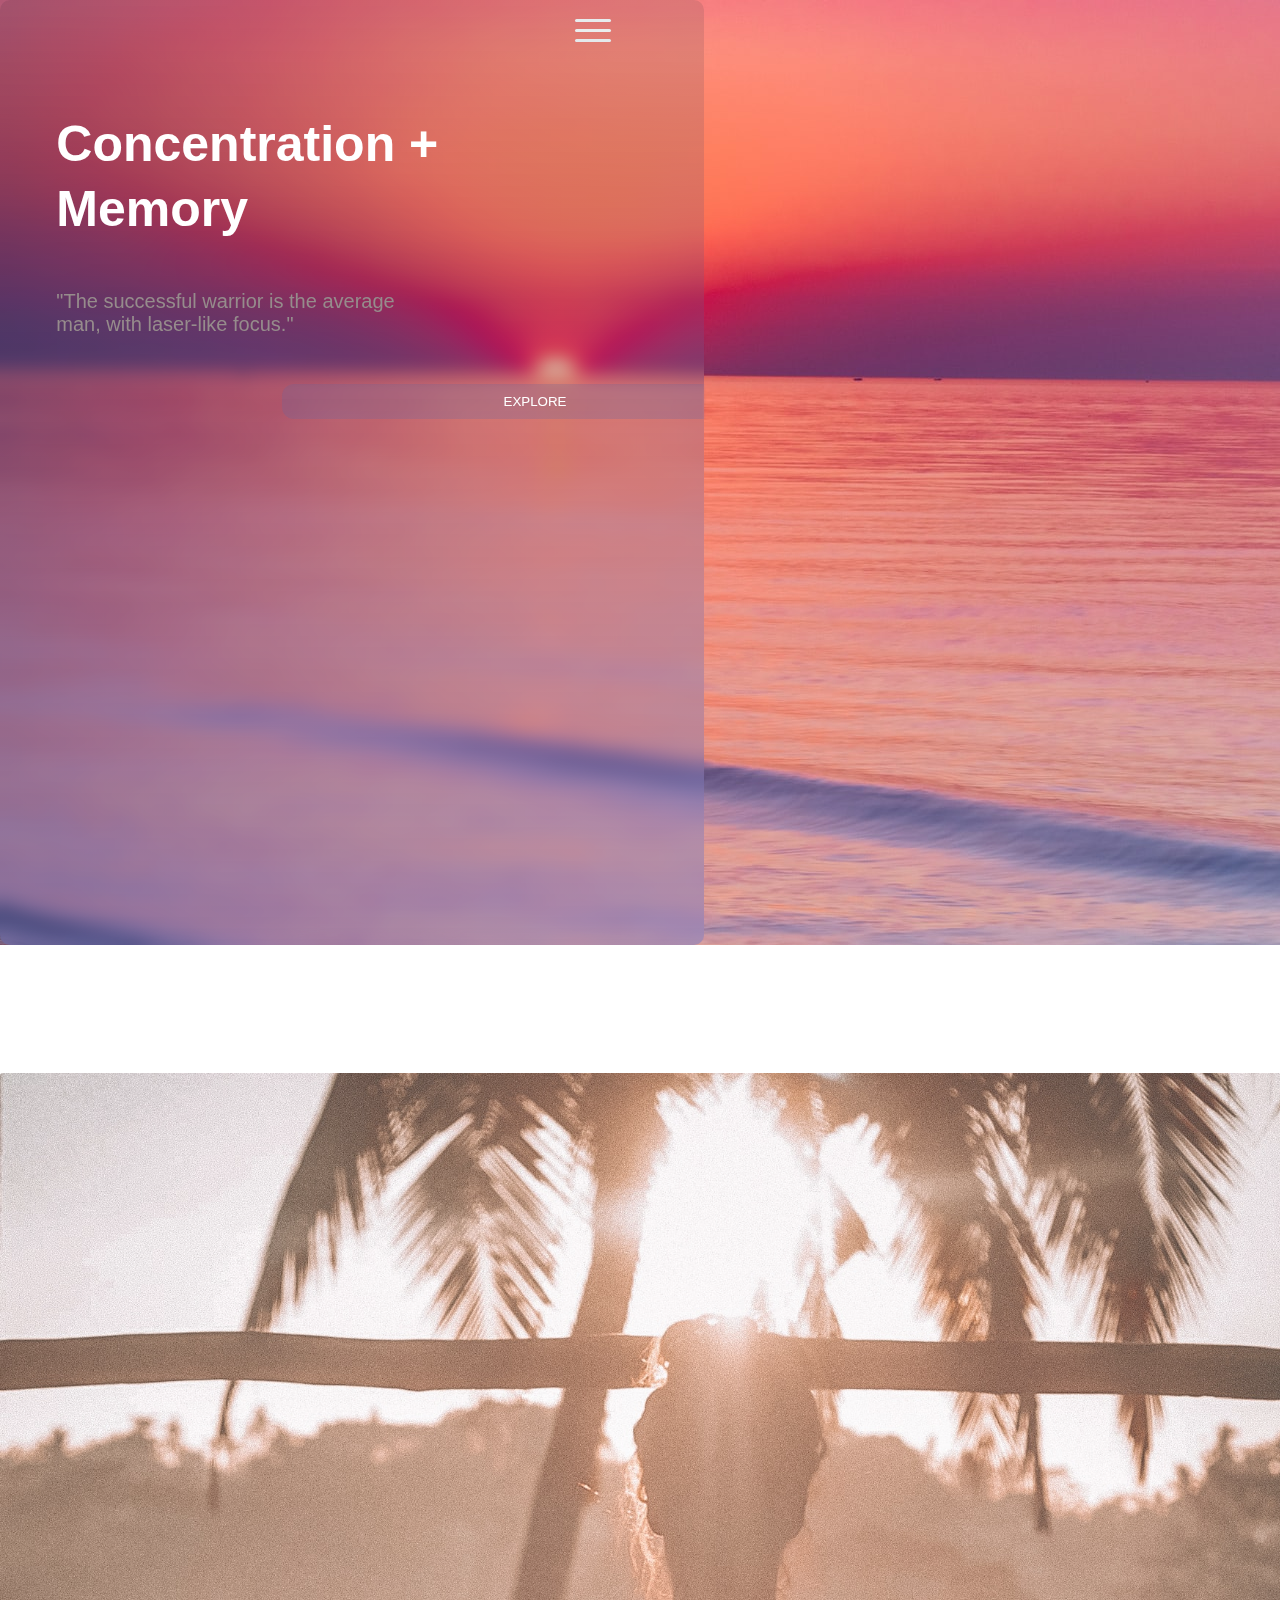
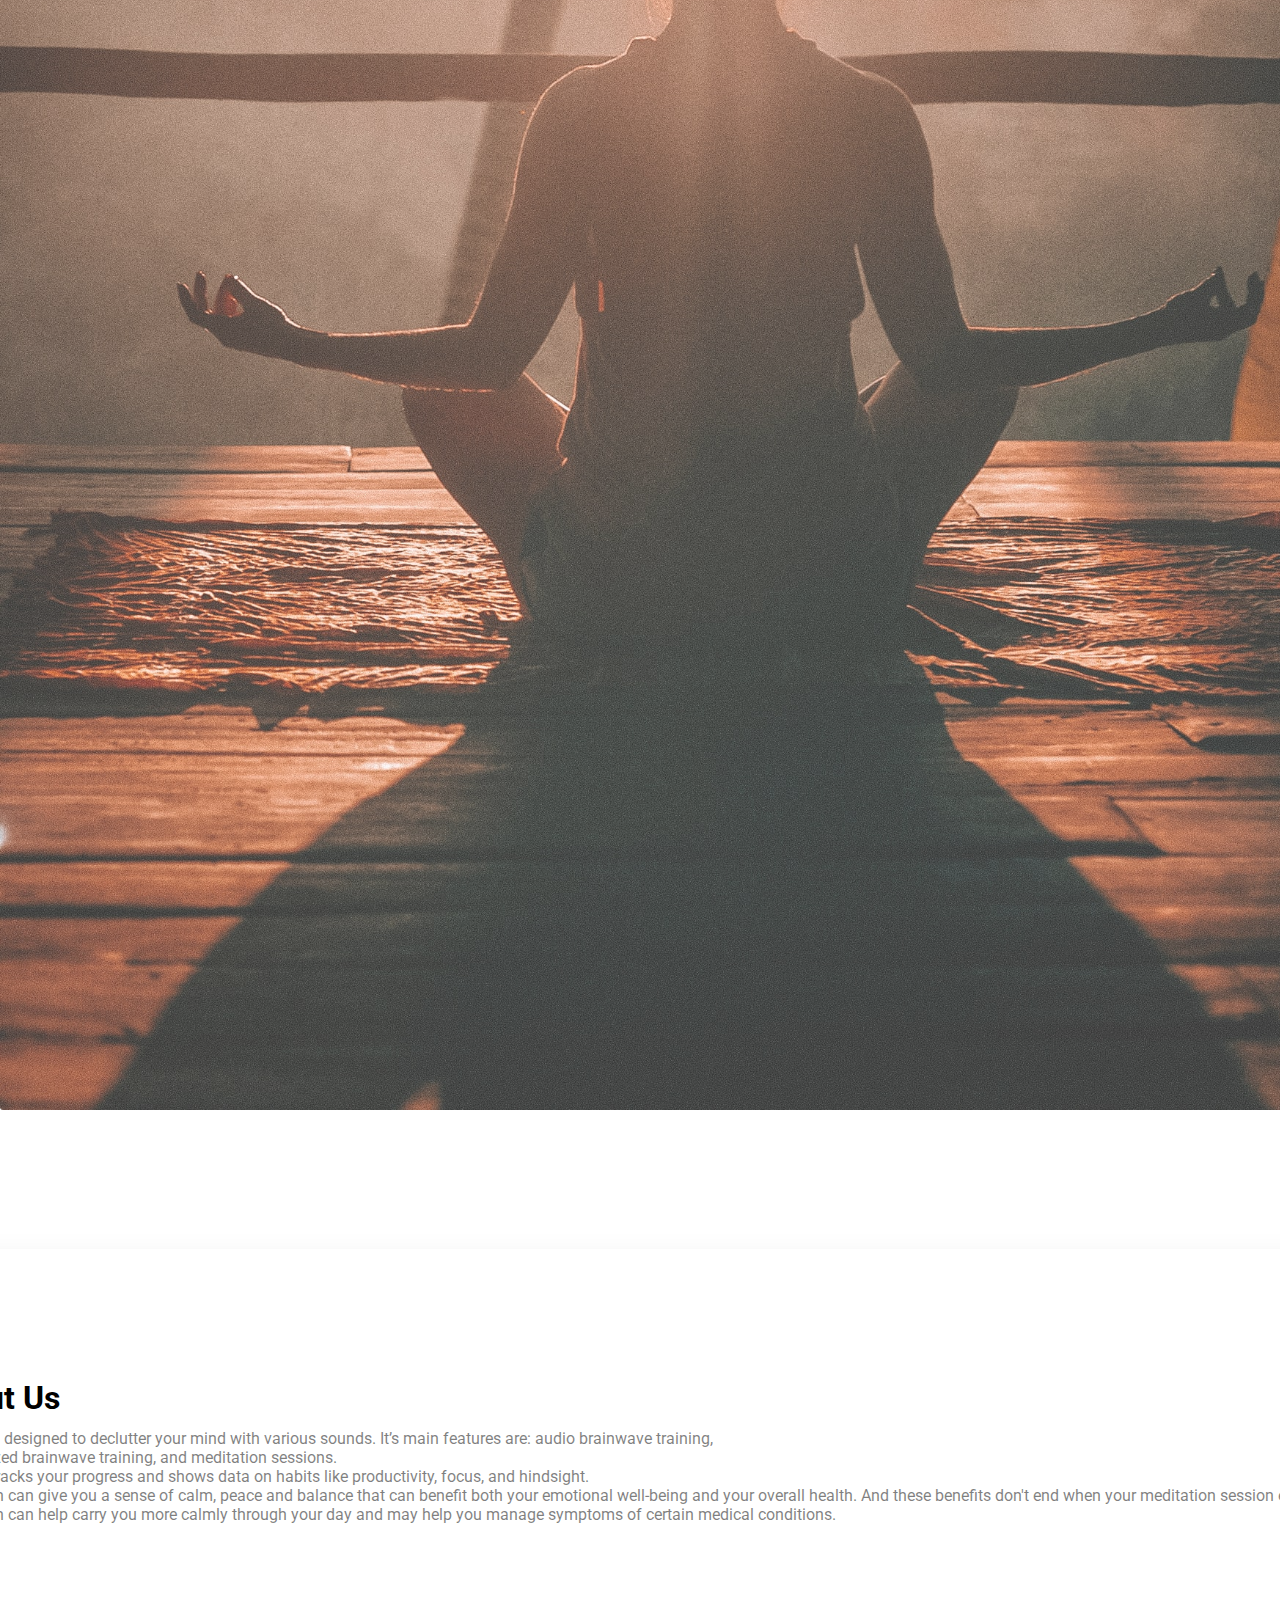
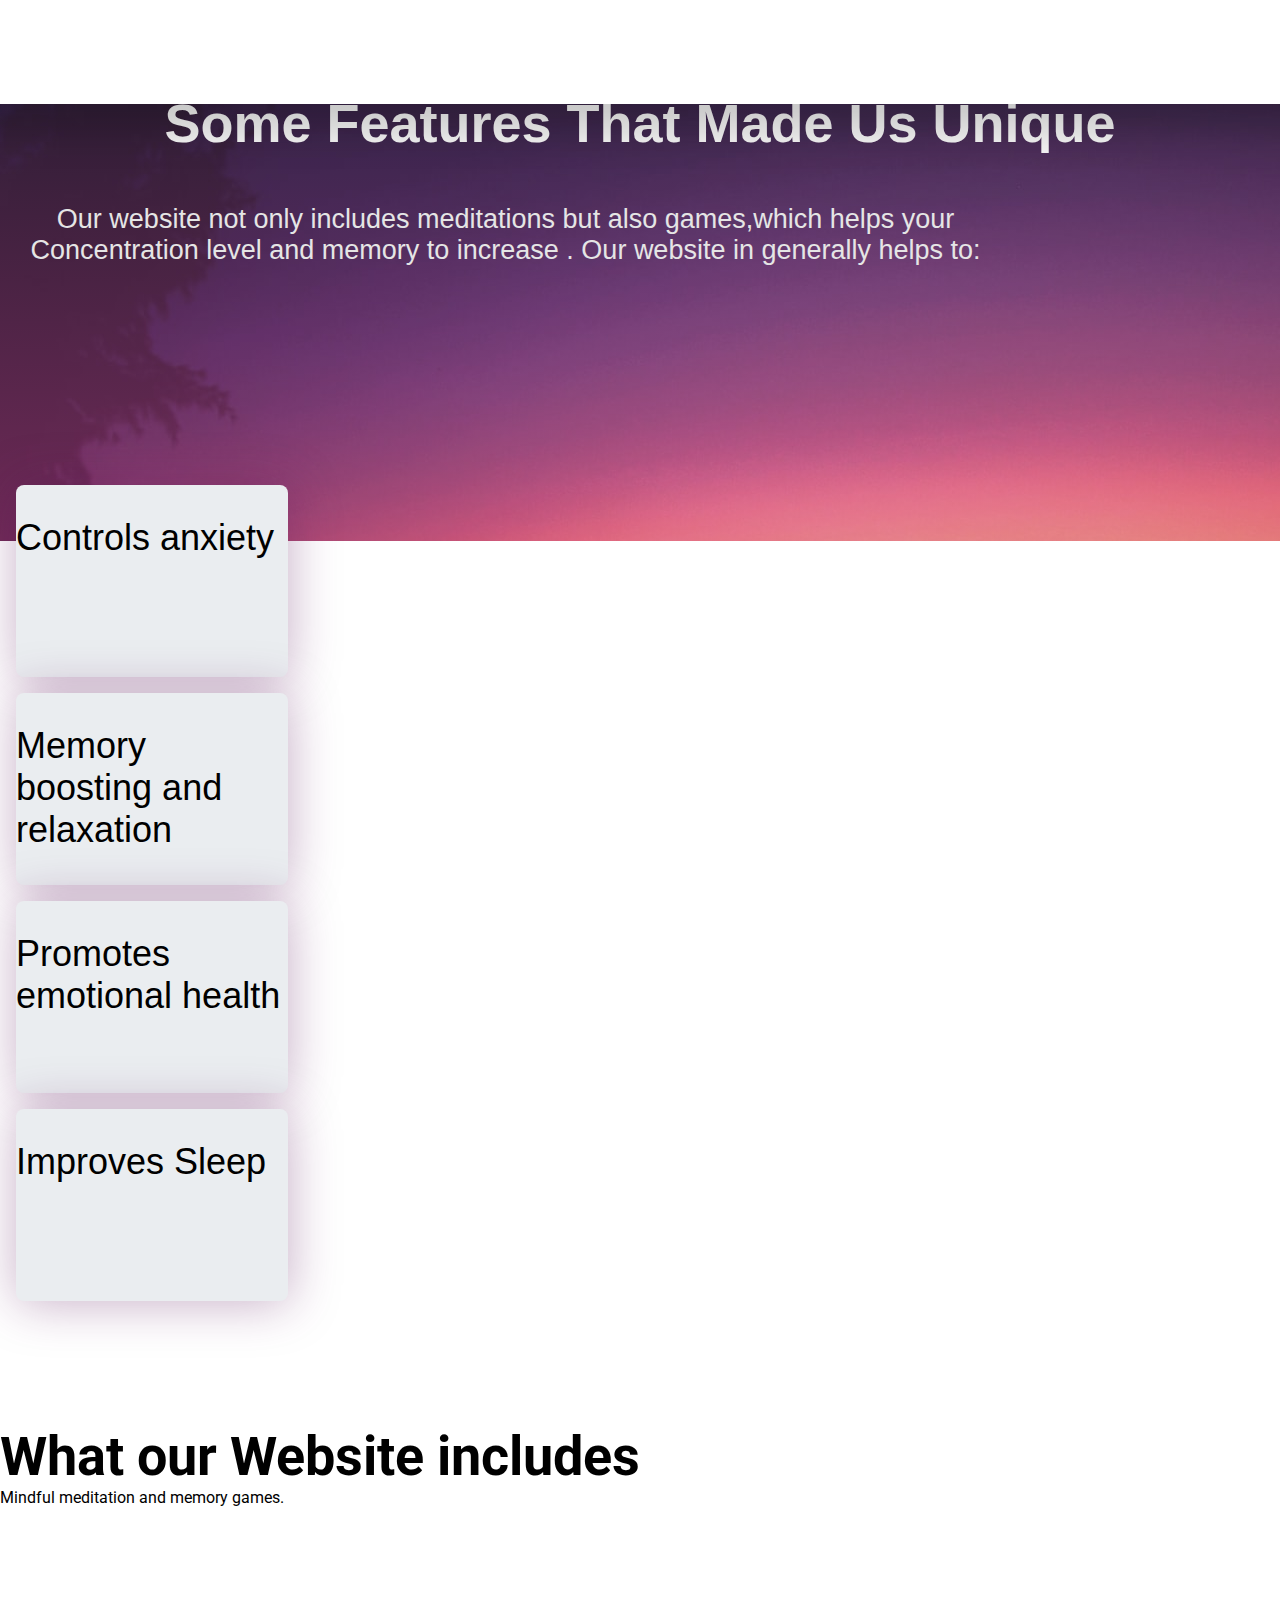
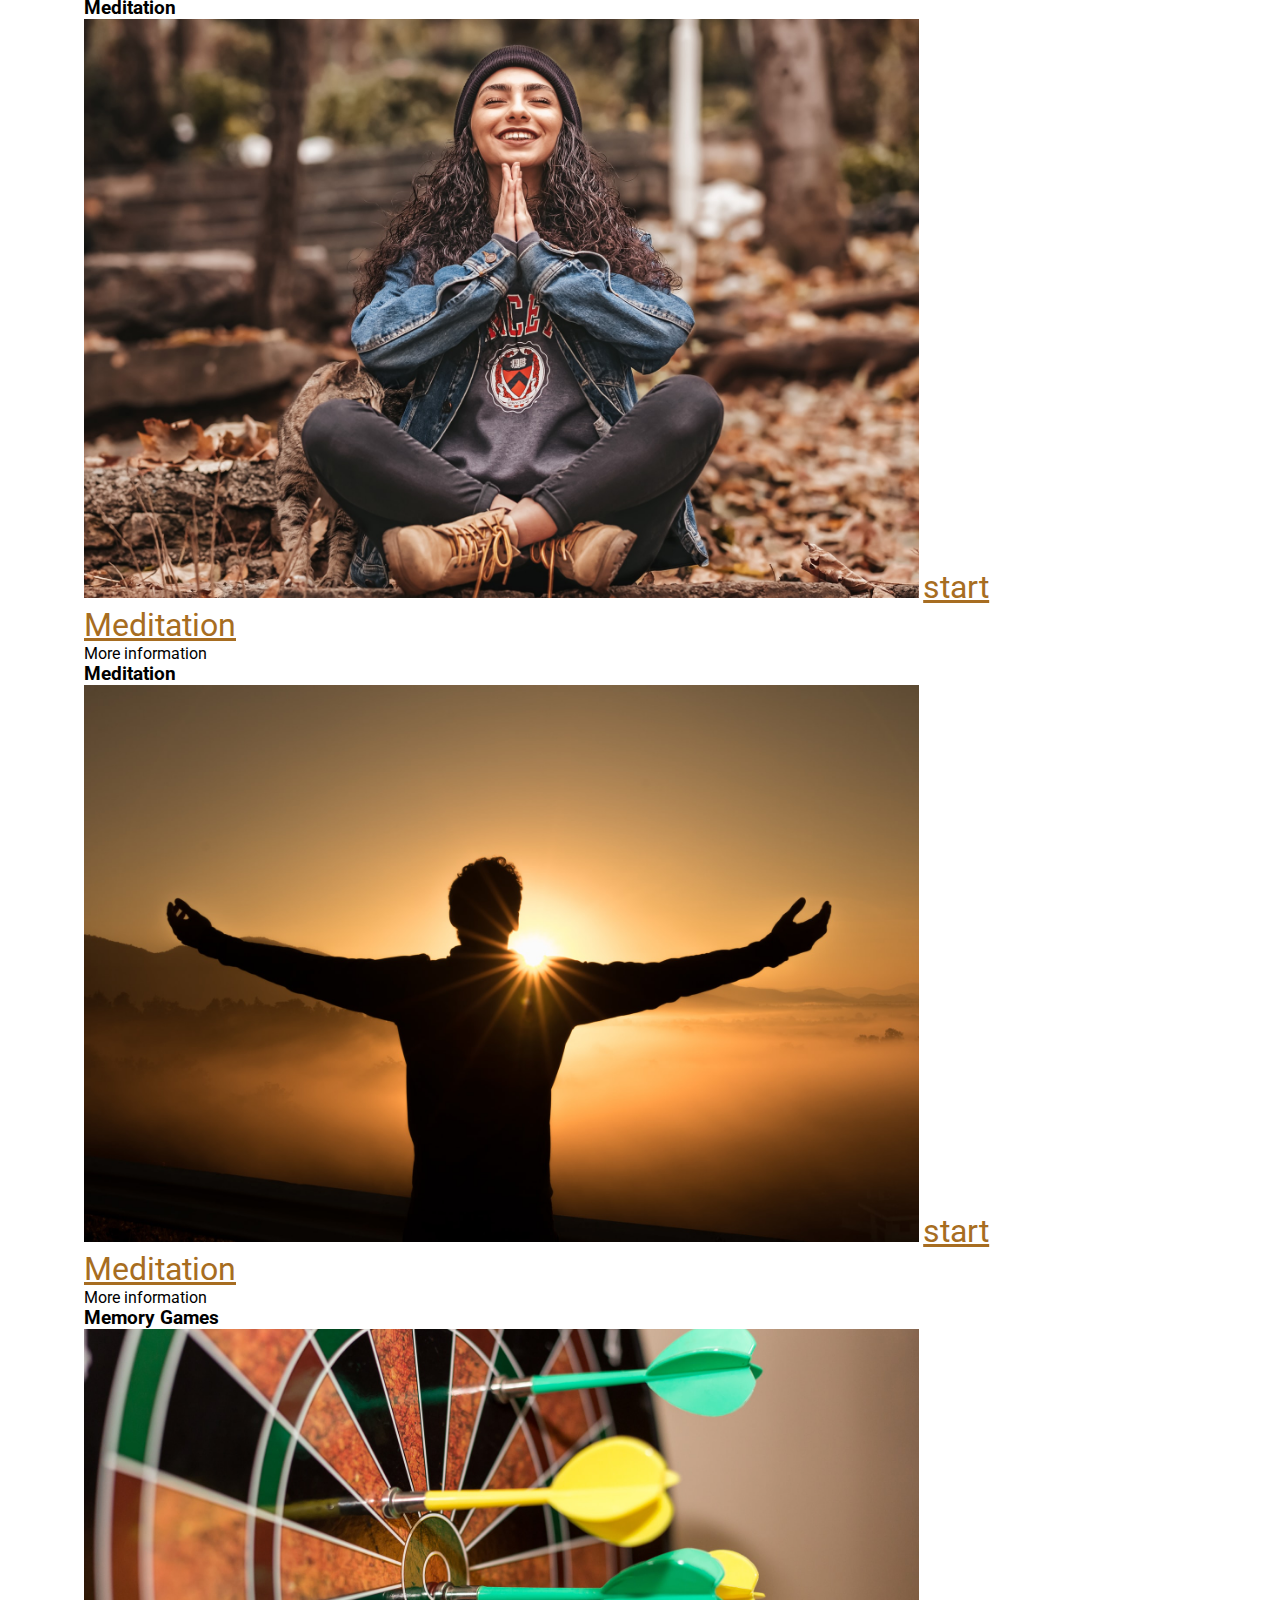
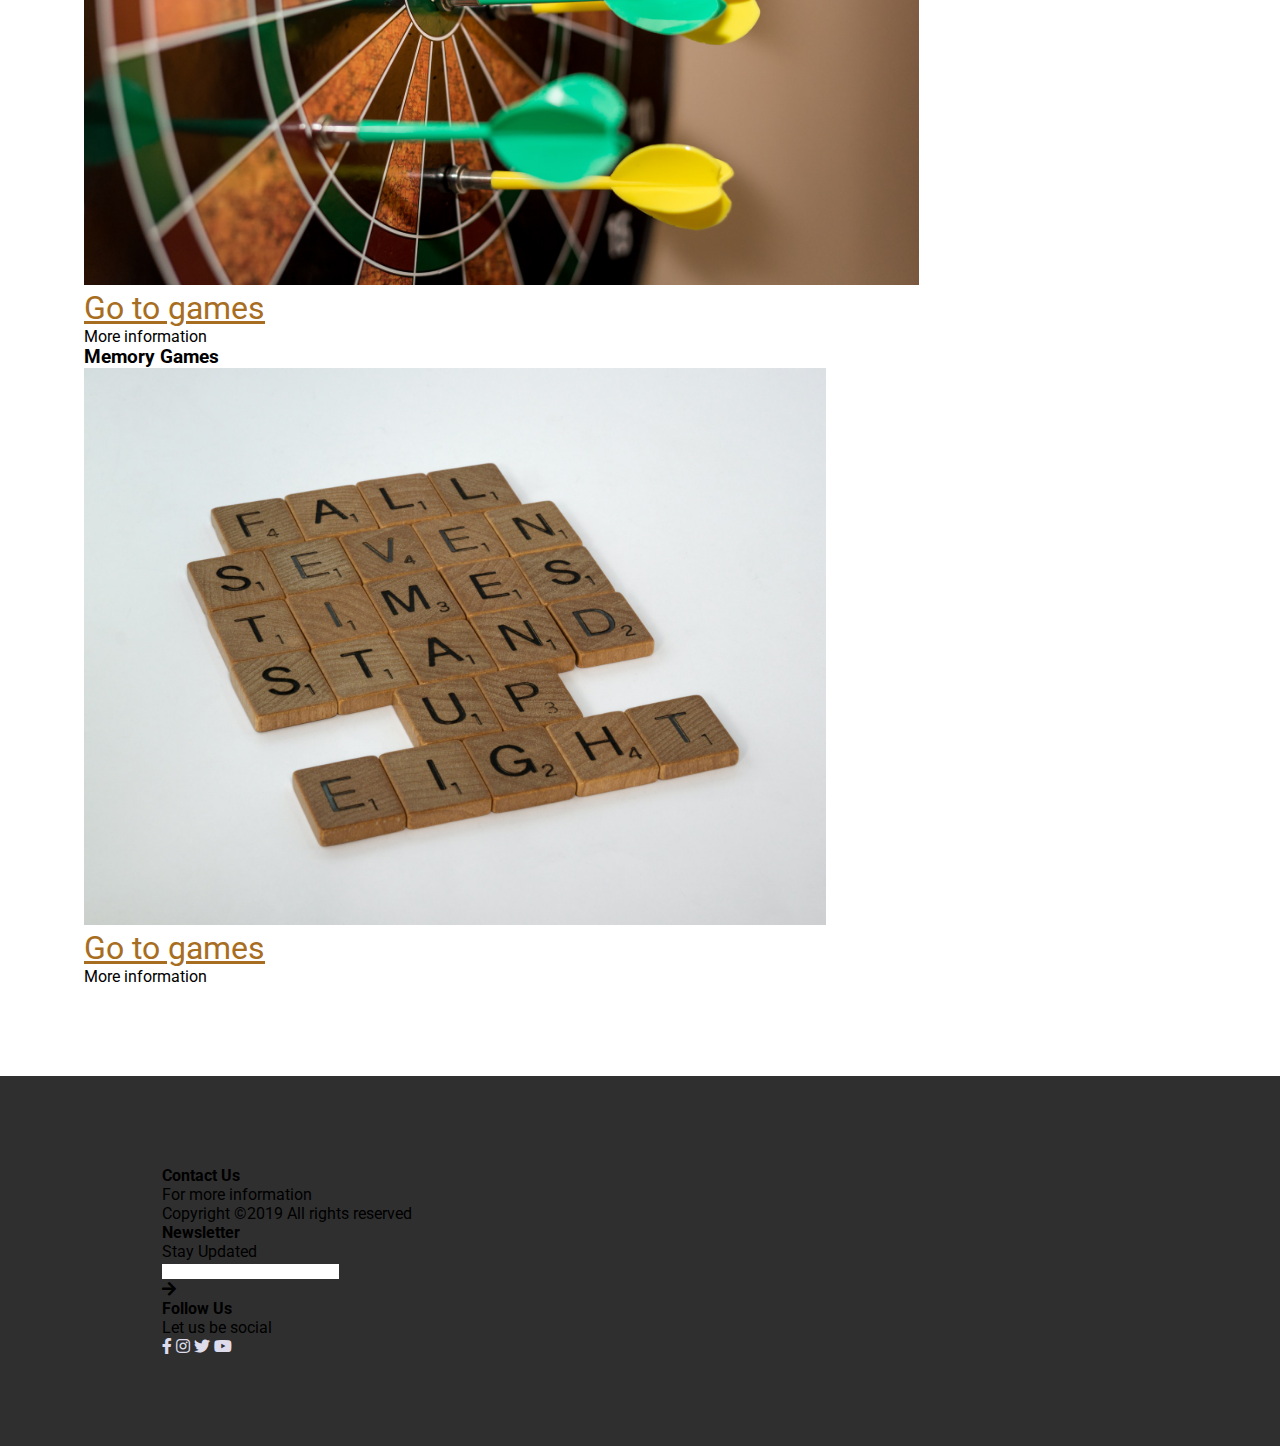
<file: index.html>
<!DOCTYPE html>
<html lang="en">
<head>
    <meta charset="UTF-8">
    <meta http-equiv="X-UA-Compatible" content="IE=edge">
    <meta name="viewport" content="width=device-width, initial-scale=1.0">
    <link rel="stylesheet" href="https://cdn.jsdelivr.net/npm/bootstrap@4.5.3/dist/css/bootstrap.min.css" integrity="sha384-TX8t27EcRE3e/ihU7zmQxVncDAy5uIKz4rEkgIXeMed4M0jlfIDPvg6uqKI2xXr2" crossorigin="anonymous">
    <link rel="stylesheet" type="text/css" href="https://cdnjs.cloudflare.com/ajax/libs/font-awesome/5.15.1/css/all.min.css">
    <link rel="stylesheet" href="assets/css/style.css">
    <title>Focus</title>
</head>
<body>
    <div class="head">
        <div class="glass ">
            <div class="content">
                <div class="textview">
                    <h1>Concentration + Memory</h1>
                    <p> "The successful warrior is the average man, with laser-like focus."</p>
                </div>
                <div class="btn">
                    <button>Explore</button>
                </div>
            </div> 
            <div class="menu-wrap">
                <input type="checkbox" class="toggler">
                <div class="hamburger"><div></div>
                </div>
                <div class="menu">
                    <div>
                        <div>
                            <ul>
                                <li><a href="index.html">Home</a></li>
                                <li><a href="login.html">Login</a></li>
                                <li><a href="#">About Us</a></li>
                                <li><a href="contact.html">Contact Us</a></li>
                            </ul>
                        </div>
                    </div>
                </div>
            </div>  
        </div>
    </div>
    <main>
        <section class="section-1">
          <div class="container text-center">
            <div class="row">
              <div class="col-md-6 col-12">
                <div class="pray">
                  <img src="assets/images/p1.jpg" alt="" />
                </div>
              </div>
              <div class="col-md-6 col-12">
                <div class="panel text-left">
                  <h1>About Us</h1>
                  <p class="pt-4">
                    Our app is designed to declutter your mind with various sounds. It’s main features are: audio brainwave training,<br>
                     personalized brainwave training, and meditation sessions.<br>
                     The app tracks your progress and shows data on habits like productivity, focus, and hindsight.
                  </p>
                  <p>
                    Meditation can give you a sense of calm, peace and balance that can benefit both your emotional well-being and your overall health.

                  And these benefits don't end when your meditation session ends.<br> Meditation can help carry you more calmly through your day and may help you manage symptoms of certain medical conditions.
                  </p>
                </div>
              </div>
            </div>
          </div>
        </section>
        <section class="section-2 container-fluid p-0">
          <div class="cover">
            <div class="content text-center">
              <h1>Some Features That Made Us Unique</h1>
              <p class="text-center mx-auto">
                Our website not only includes meditations but also games,which helps your Concentration level and memory to increase .
                Our website in generally helps to:
              </p>
            </div>
          </div>
          <div class="container-fluid text-center">
            <div class="numbers d-flex flex-md-row flex-wrap justify-content-center">
              <div class="rect">
                <p> Controls anxiety</p>
              </div>
              <div class="rect">
                <p>Memory boosting and relaxation</p>
              </div>
              <div class="rect">
                <p>Promotes emotional health</p>
              </div>
              <div class="rect">
                <p>Improves Sleep</p>
              </div>
            </div>
          </div>
        </section>
    
        <!-- Section 4 -->
        <section class="section-4">
          <div class="container text-center">
            <h1 class="text-dark">What our Website includes</h1>
            <p class="text-secondary">Mindful meditation and memory games.</p>
          </div>
          <div class="team row ">
            <div class="col-md-6 col-12">
                <div id="carouselExampleControls" class="carousel slide " data-ride="carousel">
                    <div class="carousel-inner text-center">
                      <div class="carousel-item active">
                        <div class="card mr-2 d-inline-block shadow">
                          <div class="card-body">
                            <h3 class="card-title">Meditation</h3>
                            <img src="assets/images/pho5.jpg" alt="" style="width: 90%; height: 45%;">
                            <a href="#" class="text">start Meditation</a>
                            <p class="text-black-50">More information</p>
                          </div>
                        </div>
                      </div>
                      <div class="carousel-item">
                        <div class="card  d-inline-block mr-2 shadow">
                          <div class="card-body">
                            <h3 class="card-title">Meditation</h3>
                            <img src="assets/images/pho6.jpg" alt="" style="width: 90%; height: 45%;">
                            <a href="#" class="text">start Meditation</a>
                            <p class="text-black-50">More information</p>
                          </div>
                        </div>
                      </div>
                  </div>
            </div>
        </div>
            <div class="col-md-6 col-12">
                <div id="carouselExampleControls" class="carousel slide " data-ride="carousel">
                    <div class="carousel-inner text-center">
                      <div class="carousel-item active">
                        <div class="card mr-2 d-inline-block shadow">
                          <div class="card-body">
                            <h3 class="card-title">Memory Games</h3>
                            <img src="assets/images/pho9.jpg" alt="" style="width: 90%; height:40%;"><br>
                            <a href="games.html" class="text">Go to games</a>
                            <p class="text-black-50">More information</p>
                          </div>
                        </div>
                      </div>
                      <div class="carousel-item">
                        <div class="card  d-inline-block mr-2 shadow">
                          <div class="card-body">
                            <h3 class="card-title">Memory Games </h3>
                            <img src="assets/images/pho8.jpg" alt="" style="width: 80%; height: 15%;"><br>
                            <a href="games.html" class="text">Go to games</a>
                            <p class="text-black-50">More information</p>
                          </div>
                        </div>
                      </div>
                  </div>
            </div>
        </section>
      </main>
      <footer>
        <div class="container-fluid p-0">
          <div class="row text-left">
            <div class="col-md-5 col-sm-5">
              <h4 class="text-light">Contact Us</h4>
              <p class="text-muted">For more information </p>
              <p class="pt-4 text-muted">Copyright ©2019 All rights reserved
              </p>
            </div>
            <div class="col-md-5 col-sm-12">
              <h4 class="text-light">Newsletter</h4>
              <p class="text-muted">Stay Updated</p>
              <form class="form-inline">
                <div class="col pl-0">
                  <div class="input-group pr-5">
                    <input type="text" class="form-control bg-dark text-white" id="inlineFormInputGroupUsername2" placeholder="Email">
                    <div class="input-group-prepend">
                      <div class="input-group-text">
                        <i class="fas fa-arrow-right"></i>
                      </div>
                    </div>
                  </div>
                </div>
              </form>
            </div>
            <div class="col-md-2 col-sm-12">
              <h4 class="text-light">Follow Us</h4>
              <p class="text-muted">Let us be social</p>
              <div class="column text-light">
                <i class="fab fa-facebook-f"></i>
                <i class="fab fa-instagram"></i>
                <i class="fab fa-twitter"></i>
                <i class="fab fa-youtube"></i>
              </div>
            </div>
          </div>
        </div>
      </footer>
    <script src="https://code.jquery.com/jquery-3.5.1.slim.min.js" integrity="sha384-DfXdz2htPH0lsSSs5nCTpuj/zy4C+OGpamoFVy38MVBnE+IbbVYUew+OrCXaRkfj" crossorigin="anonymous"></script>
    <script src="https://cdn.jsdelivr.net/npm/bootstrap@4.5.3/dist/js/bootstrap.bundle.min.js" integrity="sha384-ho+j7jyWK8fNQe+A12Hb8AhRq26LrZ/JpcUGGOn+Y7RsweNrtN/tE3MoK7ZeZDyx" crossorigin="anonymous"></script> 
</body>
</html>
</file>
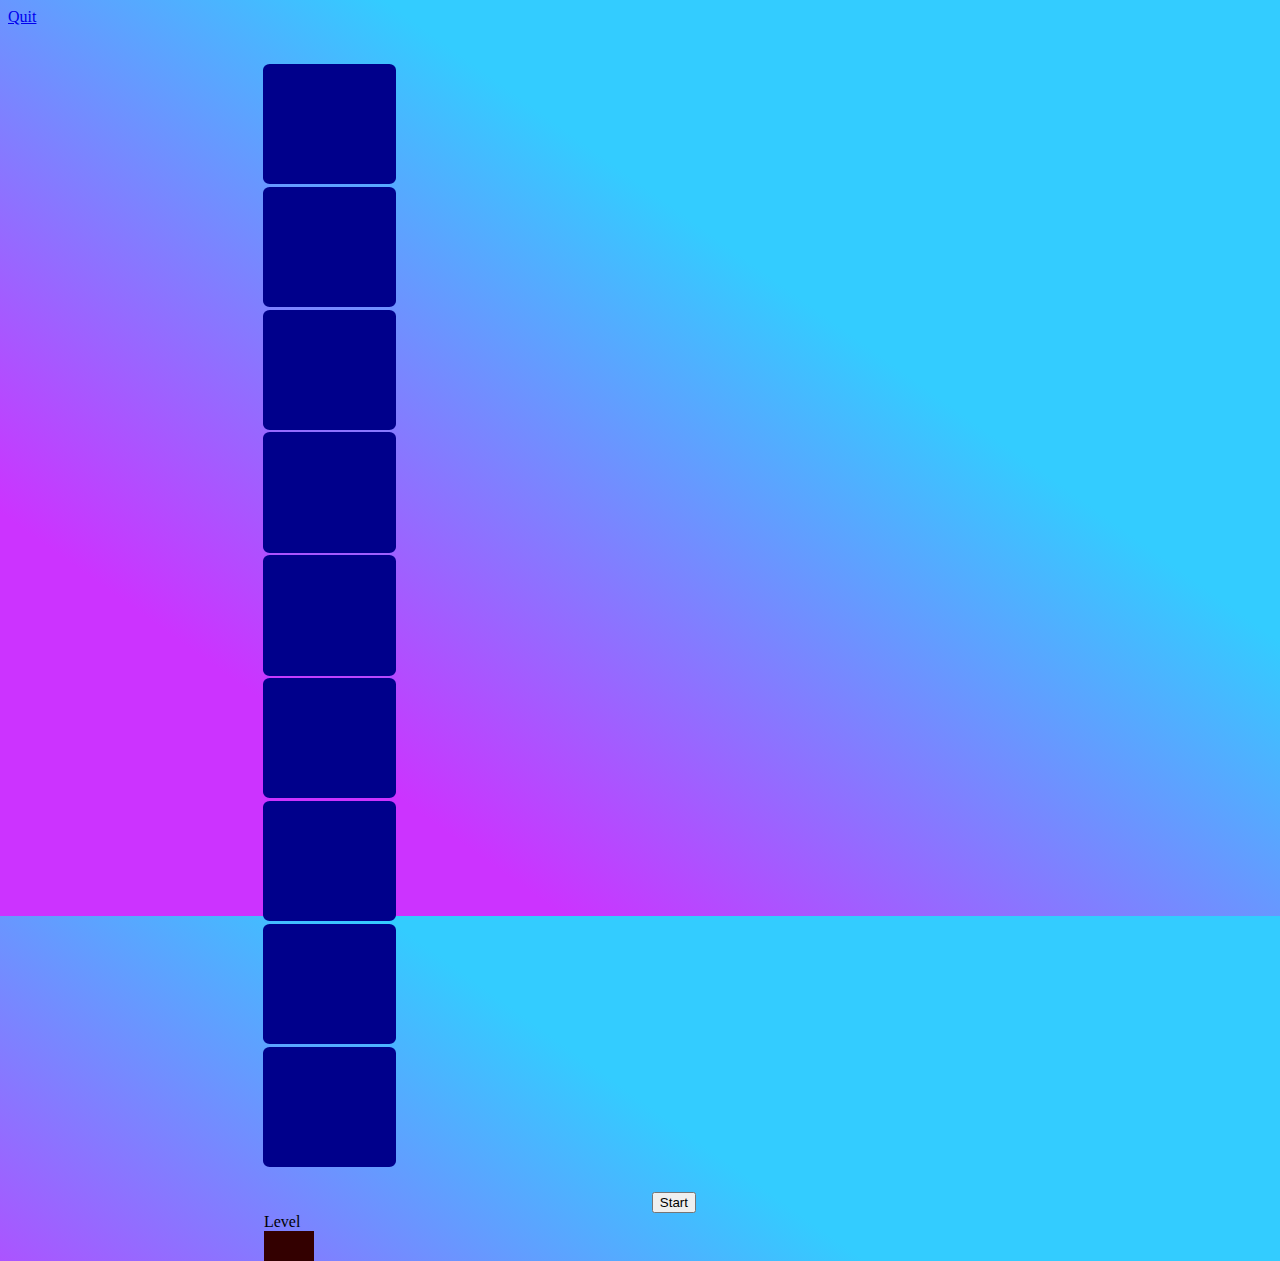
<file: colorSequence.html>
<!DOCTYPE html>
<html>

<head>
    <meta charset="UTF-8">
    <title>Sequence</title>
    <meta name="viewport" content="width=device-width, initial-scale=1">

    <link href='https://fonts.googleapis.com/css?family=Original+Surfer&effect=emboss' rel='stylesheet' type='text/css'>
    <link rel="stylesheet" href="https://cdn.jsdelivr.net/npm/bootstrap@4.5.3/dist/css/bootstrap.min.css" integrity="sha384-TX8t27EcRE3e/ihU7zmQxVncDAy5uIKz4rEkgIXeMed4M0jlfIDPvg6uqKI2xXr2" crossorigin="anonymous">
    <link rel="stylesheet" href="assets/css/colorSequence.css">


</head>

<body>


    <div class="">



        <!-- ============================================++ Color Boxes ++============================================== -->
        <div class=" ">
            <a href="./games.html" class="btn btn-danger ml-auto" id="all_games_btn">Quit</a>
            <div class="column boxes">


              
                <div class="row boxe border-dark">

                    <div id="top1" class="col- ">
                        <h1></h1>
                    </div>
                    <div id="top2" class="col-">
                        <h1></h1>
                    </div>
                    <div id="top3" class="col-">
                        <h1></h1>
                    </div>

                </div>

                <div class="row boxe">

                    <div id="bottom1" class="col-">
                        <h1></h1>
                    </div>
                    <div id="bottom2" class="col-">
                        <h1></h1>
                    </div>

                    <div id="bottom3" class="col-">
                        <h1></h1>
                    </div>

                </div>

                <div class="row boxe">

                    <div id="b-bottom1" class="col-">
                        <h1></h1>
                    </div>
                    <div id="b-bottom2" class="col-">
                        <h1></h1>
                    </div>

                    <div id="b-bottom3" class="col-">
                        <h1></h1>
                    </div>

                </div>


            </div>
        </div>

    </div>

    <!-- ============================================++ Control Center ++============================================  -->





    <div class="row controls">
        <div id="switches"><button class="btn btn-primary mr-5 start" id="start">Start</button></div>

        <div class="level" ">Level</div>
        <div id="turn"></div>

    </div>








    <script src="assets/js/colorSequence.js"></script>

</body>

</html>
</file>
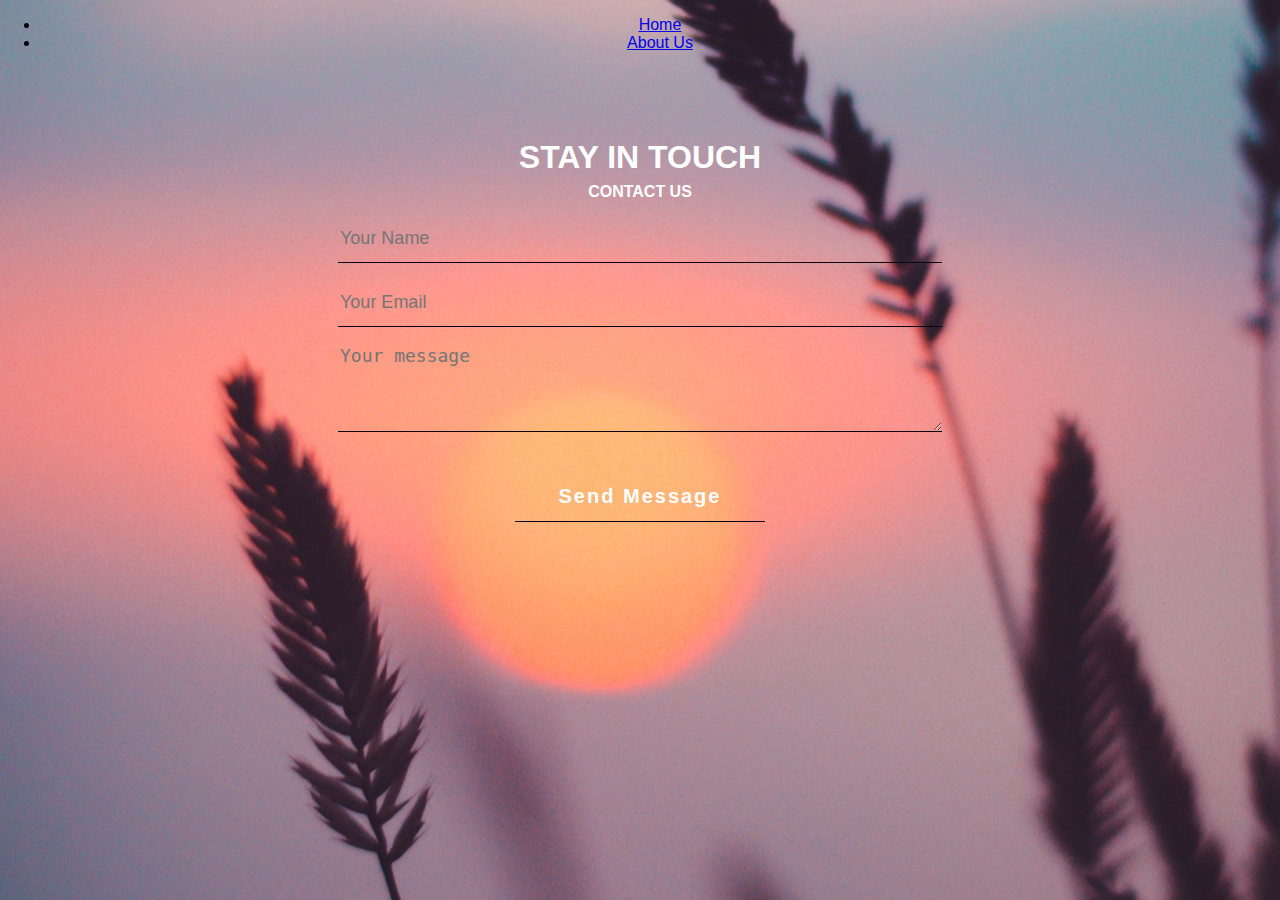
<file: contact.html>
<!DOCTYPE html>
<html lang="en">
<head>
    <meta charset="UTF-8">
    <meta http-equiv="X-UA-Compatible" content="IE=edge">
    <meta name="viewport" content="width=device-width, initial-scale=1.0">
    <link rel="stylesheet" type="text/css" href="https://cdnjs.cloudflare.com/ajax/libs/font-awesome/5.15.1/css/all.min.css">
    <link rel="stylesheet" href="assets/css/style1.css">
    <title>contact us </title>
</head>
<body>
    <div class="container">
        <div class="main">
            <ul>
                <li><a href="index.html">Home</a></li>
               <li><a href="aboutus.html">About Us</a></li>
           </ul>

       </div> 
    
    <div class="contact-title">
        <h1>STAY IN TOUCH</h1>
        <h2>Contact Us</h2>
    </div>
    
    <div class="contact-form" style="text-align: center;">
        <form id="contact-form" action="mailto:meronmesaye2@gmail.com">
            <input name="name" type="text" class="form-control" placeholder="Your Name"required><br>
            <input name="email" type="email" class="form-control" placeholder="Your Email"required><br>
            <textarea name="message" class="form-control" placeholder="Your message" rows="4" required></textarea><br>
            <input type="submit" class="form-control submit" value="Send Message" >
        </form>
    </div>
   </div>
</body>
</html>
</file>
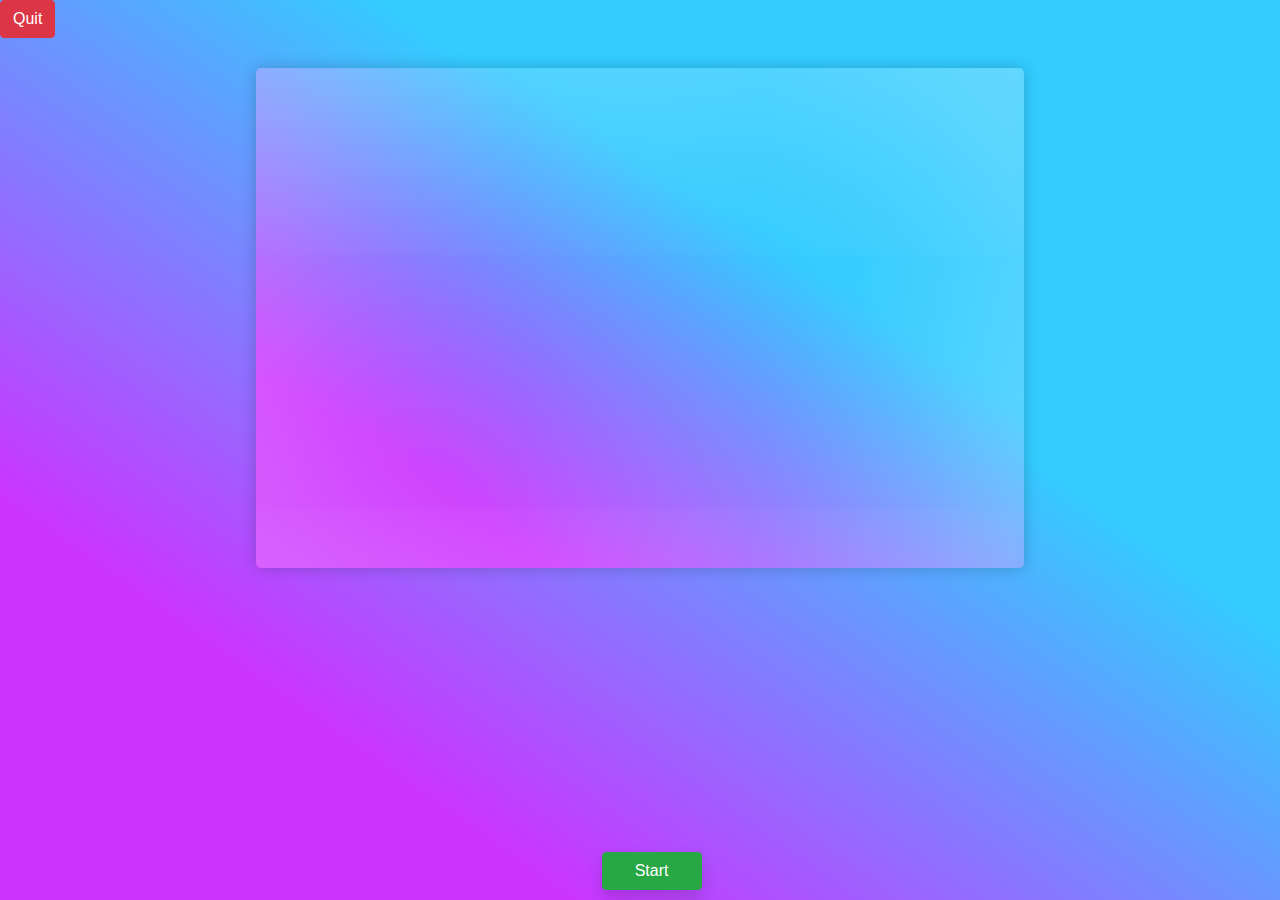
<file: game1.html>
<!DOCTYPE html>
<html lang="en">
<head>
    <meta charset="UTF-8">
    <meta http-equiv="X-UA-Compatible" content="IE=edge">
    <meta name="viewport" content="width=device-width, initial-scale=1.0">
     <!-- Latest compiled and minified CSS -->
     <link rel="stylesheet" href="https://maxcdn.bootstrapcdn.com/bootstrap/4.4.1/css/bootstrap.min.css">

     <!-- fontawsome link -->
     <link rel="stylesheet" href="https://stackpath.bootstrapcdn.com/font-awesome/4.7.0/css/font-awesome.min.css">

     <!-- jQuery library -->
     <script src="https://ajax.googleapis.com/ajax/libs/jquery/3.4.1/jquery.min.js"></script>

     <!-- Popper JS -->
     <script src="https://cdnjs.cloudflare.com/ajax/libs/popper.js/1.16.0/umd/popper.min.js"></script>

     <!-- Latest compiled JavaScript -->
     <script src="https://maxcdn.bootstrapcdn.com/bootstrap/4.4.1/js/bootstrap.min.js"></script>
    <title>Document</title>
</head>
<body>
    <a href="./games.html" class="btn btn-danger ml-auto" id="all_games_btn">Quit</a>
    <div id="game1">
        <div id="answer">

        </div>
        <div id="msg">
            <h2 id="correct">Correct</h2>
            <h2 id="wrong" >Wrong!</h2>
        </div>
        <div id="flash_display">

        </div>
     
        <div id="choices">

        </div>
      



      

  </div>
  <button class="btn btn-success shadow" id="play">Start</button>
  

  <script src="assets/js/game1.js"></script>
  <link rel="stylesheet" href="assets/css/game1.css">
</body>
</html>
</file>
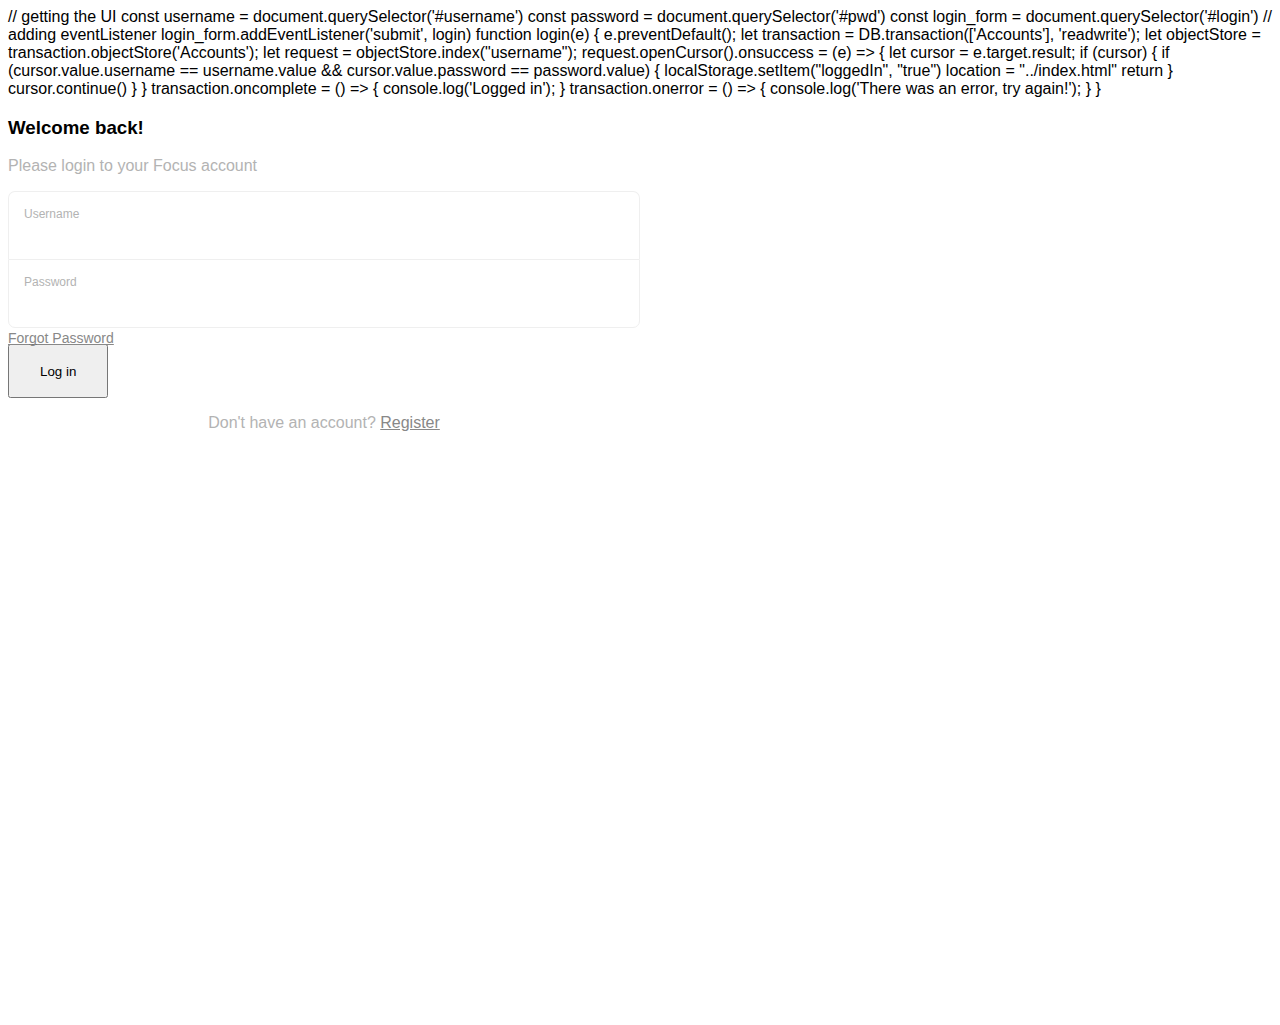
<file: login.html>
// getting the UI
const username = document.querySelector('#username')
const password = document.querySelector('#pwd')
const login_form = document.querySelector('#login')

// adding eventListener
login_form.addEventListener('submit', login)



function login(e) {
    e.preventDefault();
    let transaction = DB.transaction(['Accounts'], 'readwrite');
    let objectStore = transaction.objectStore('Accounts');

    let request = objectStore.index("username");

    request.openCursor().onsuccess = (e) => {
        let cursor = e.target.result;
        if (cursor) {
            if (cursor.value.username == username.value && cursor.value.password == password.value) {
                localStorage.setItem("loggedIn", "true")
                location = "../index.html"
                return
            }
            cursor.continue()
        }

    }
    transaction.oncomplete = () => {
        console.log('Logged in');
    }
    transaction.onerror = () => {
        console.log('There was an error, try again!');
    }
}




<!DOCTYPE html>
<html lang="en">

<head>
    <meta charset="UTF-8">
    <meta http-equiv="X-UA-Compatible" content="IE=edge">
    <meta name="viewport" content="width=device-width, initial-scale=1.0">
    <title>Login</title>

    <meta charset="utf-8">
    <meta name="viewport" content="width=device-width, initial-scale=1, shrink-to-fit=no">

    <!-- Bootstrap CSS -->
    <link rel="stylesheet" href="https://cdn.jsdelivr.net/npm/bootstrap@4.5.3/dist/css/bootstrap.min.css" integrity="sha384-TX8t27EcRE3e/ihU7zmQxVncDAy5uIKz4rEkgIXeMed4M0jlfIDPvg6uqKI2xXr2" crossorigin="anonymous">

    <!-- Style -->
    <link rel="stylesheet" href="assets/css/logup.css">


</head>

<body>


    <div class="d-lg-flex half ">
        <div class="bg order-2 order-md-1 " style="background-image: url( './assets/images/rockbalance.jfif'); "></div>
        <div class="contents order-1 order-md-2 ">

            <div class="container ">
                <div class="row align-items-center justify-content-center ">
                    <div class="col-md-7 ">

                        <h3>Welcome back!</h3>

                        <p class="mb-4 ">Please login to your Focus account </p>

                        <form method="post" id="login">

                            <div class="form-group first ">
                                <label for="username ">Username </label>
                                <input type="text " class="form-control " placeholder=" " id="username">
                            </div>

                            <div>

                            </div>

                            <div class="form-group last mb-3 ">
                                <label for="pwd">Password</label>
                                <input type="password" id="pwd" name="pwd" class="form-control " placeholder=" ">
                            </div>






                            <div class="d-flex mb-5 align-items-center ">

                                <span class="ml-auto "><a href="# " class="forgot-pass ">Forgot Password</a></span>
                            </div>

                            <button type="submit " class="btn btn-block btn-primary ">Log in</button>
                            <div class="mt-5" style="text-align:center;">
                                <p>Don't have an account? <a href="./signup.html">Register</a></p>
                            </div>

                        </form>
                    </div>
                </div>
            </div>
        </div>


    </div>




<script src="./assets/js/database.js"></script>
<script src="./assets/js/login.js"></script>
</body>

</html>
</file>
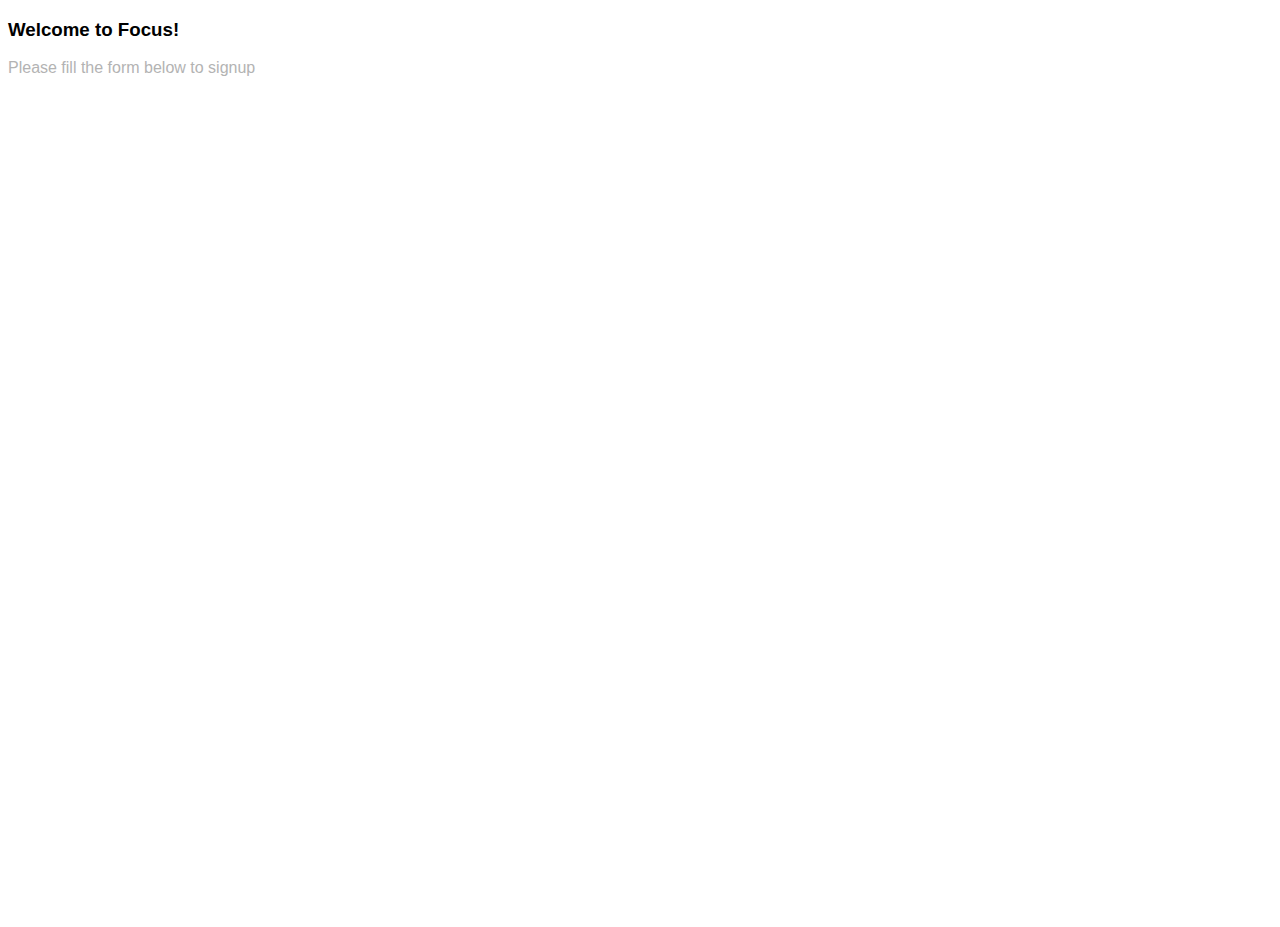
<file: signup.html>
<!DOCTYPE html>
<html lang="en">

<head>
    <meta charset="UTF-8">
    <meta http-equiv="X-UA-Compatible" content="IE=edge">
    <meta name="viewport" content="width=device-width, initial-scale=1.0">
    <title>Sign Up</title>

    <meta charset="utf-8">
    <meta name="viewport" content="width=device-width, initial-scale=1, shrink-to-fit=no">

    <!-- Bootstrap CSS -->
    <link rel="stylesheet" href="https://cdn.jsdelivr.net/npm/bootstrap@4.5.3/dist/css/bootstrap.min.css" integrity="sha384-TX8t27EcRE3e/ihU7zmQxVncDAy5uIKz4rEkgIXeMed4M0jlfIDPvg6uqKI2xXr2" crossorigin="anonymous">

    <!-- Style -->
    <link rel="stylesheet" href="assets/css/logup.css">


</head>

<body>


    <div class="d-lg-flex half ">

        <!-- =============================================Picture Section==================================================== -->

        <div class="bg order-2 order-md-1 " style="background-image: url( './assets/images/stackism.jpg'); "></div>


        <!-- ===================================================Form Section================================================= -->

        <div class="contents order-1 order-md-2 ">

            <div class="container mt-3">
                <div class="row align-items-center justify-content-center ">
                    <div class="col-md-7 ">

                        <h3>Welcome to Focus!</h3>

                        <p class="mb-4 font-italic">Please fill the form below to signup</p>


                    </div>
                </div>
            </div>
        </div>


    </div>





</body>

</html>
</file>
<file: assets/css/style.css>
@import url('https://fonts.googleapis.com/css2?family=Roboto:wght@300;400&display=swap');
@import url("https://fonts.googleapis.com/css?family=Acme|Lobster|Patua+One|Rubik|Sniglet");
* {
    margin: 0;
    padding: 0;
    box-sizing: border-box;
}
html {
    font-family: 'Roboto', sans-serif;
}
 .head {
    justify-content: center;
    align-items: center;
    min-height: 100vh;
    background-image:url("../images/wall1.jpg");
 }
 @media only screen and (max-width: 600px) {
  .glass {
    width: 100% !important;
  }
}
 .glass {
     display: flex;
     margin-right:45%;
     width: 55%;
     height: 105vh;
     backdrop-filter: blur(9px);    
     border-radius: 10px;
     border: 1p solid rgba(255,255,255,0.15);
     background:linear-gradient(rgba(37, 37, 54, 0.12),rgba(125, 126, 199, 0.45));
 }
 div.content {
     margin: screm auto 0 auto;
     width: 80%;
 }
 div.textview {
    margin: 7rem auto 0 auto;
    width: 80%;
    color: white;
 }
 div.content h1 {
     font-size: 50px;
     line-height: 65px;
     font-family: "segoe UI",sans-serif;
 }
 div.content p {
    color:rgb(150, 140, 140) ;
    margin: 3rem 0;
    font-size: 20px;
    width: 79%;
    font-family: "segoe UI",sans-serif ;
 }
 div.btn button{
     align-items: center;
     padding: 10px 60px;
     margin-left:50% ;
     background: transparent;
     text-transform: uppercase;
     color:white;
     border: 0px solid white;
     border-radius: 12px;
     width: 90%;
     cursor: pointer;
     backdrop-filter: blur(1px);
     
}
.menu-wrap{
	position: relative;
	top: 0;
	left: 20;
	z-index: 2;
}

.toggler{
	position: absolute;
	top: 0.5rem;
	left: 0.5rem;
	width: 60px;
	height: 60px;
	z-index: 3;
	opacity: 0;
	cursor: pointer;
}

.hamburger{
	top: 0.5rem;
	left: 0.5rem;
	width: 60px;
	height: 60px;
	z-index: 2;
	display: flex;
	align-items: center;
	justify-content: center;
	border-radius: 50%;
	background: transparent;
}

.hamburger>div{
	position: absolute;
	width: 60%;
	height: 3px;
	border-radius: 1.5px;
	background-color: #eaedee;
	transition: .4s;
}

.hamburger>div:before{
	content: '';
	position: absolute;
	width: 100%;
	height: 3px;
	border-radius: 1.5px;
	background-color: #e7ecee;
	top: -10px;
	left: 0;
	transition: .4s;
}

.hamburger>div:after{
	content: '';
	position: absolute;
	width: 100%;
	height: 3px;
	border-radius: 1.5px;
	background-color: #e4e9eb;
	top: 10px;
	left: 0;
	transition: .4s;
}
.toggler:checked + .hamburger>div{
	transform: rotate(135deg);
}

.toggler:checked:hover + .hamburger>div{
	transform: rotate(225deg);
}

.toggler:checked + .hamburger>div:before, .toggler:checked + .hamburger>div:after{
	top: 0;
	transform: rotate(90deg);
}
.menu{
	position: fixed;
	top: 0;
	left: 0;
	width: 100%;
	height: 100%;
	visibility: hidden;
	transition: .6s;
}

.menu > div{
    position: absolute;
    top: 50%;
    right: 1%;
    width: 200px;
    height: 500px;
    border-radius: 50%;
    background-color: transparent;
    display: flex;
    justify-content: center;
    align-items: left;
    text-align: center;
    transition: .6s;
}

.menu > div > div{
	max-width: 90vw;
	max-height: 100vh;
	opacity: 0;
	transition: .6s;
}

.menu > div > div > ul > li{
	list-style: none;
}

.menu > div > div > ul > li > a{
	text-decoration: none;
	color:rgb(12, 21, 29);
	font-weight: 550;
	text-transform: uppercase;
	margin: .5rem;
	transition: .3s;
	font-size: 1.2rem;
	display: inline-block;
}

.menu > div > div > ul > li > a:hover{
	color: rgb(27, 25, 25);
}

.toggler:checked ~ .menu{
	visibility: visible;
}

.toggler:checked ~ .menu > div{
	transform: translateX(30%) translateY(-60%);
}

.toggler:checked ~ .menu > div > div{
	opacity: 2;
}
  .section-1 .row .col-md-6 .pray img {
    opacity: 0.8;
    width: 110%;
    margin-top: 10%;
    border-radius: 0.2em;
  }
  
  .section-1 .row .col-md-6 .panel {
    position: relative;
    top: 15vmin;
    left: -18vmin;
    background: white;
    border-radius: 3px;
    text-align: left;
    padding: 13vmin 5vmin 20vmin 10vmin;
    width: 120%;
    box-shadow: 0px 25px 42px rgba(0, 0, 0, 0.2);
    font-family: var(--Rubik);
    z-index: 1;
  }
  
  .section-1 .row .col-md-6 .panel h1 {
    font-weight: bold;
    padding: 0.4em 0;
    font-size: 2em;
  }
  
  .section-1 .row .col-md-6 .panel p {
    font-size: 1em;
    color: rgba(0, 0, 0, 0.5);
  }
  
  /*  Section 2  */
  
  .cover {
    width: 100%;
    height: 55vmin;
    margin-top:6%;
    background: url("../images/wall.jpg");
    background-size: 150%;
  }
  .cover .content {
    width: 100%;
    height: 100%;
    background:linear-gradient(rgba(240, 117, 234, 0.12),rgba(231, 74, 163, 0.45));
    padding-top: 5vmin;
    text-align: center;
  }
  
  .cover .content > h1 {
    font-size: 6vmin;
    color: whitesmoke;
  }
  
  .cover .content > p {
    font-size: 3vmin;
    color: #e5e5e5;
  }
  
.rect {
    z-index: 1;
    background: rgb(234, 237, 240);
    width: 17rem;
    height: 12rem;
    padding-top: 3.5vmin;
    margin: 1rem;
    border-radius: 0.5em;
    box-shadow: 1px 2px 50px 0px rgba(92, 24, 92, 0.349);
  }
  
.numbers {
    margin-top: -8vmin;
  }
.numbers .rect > p {
    font-family: 'Segoe UI', Tahoma, Geneva, Verdana, sans-serif;
    font-size: 4vmin;
}
    
  /* Section Team */
  .section-4 .container h1 {
    font-size: 6vmin;
    padding-top: 12vmin;
    margin-top: 1%;
  }
  
  .section-4 .team {
    padding: 10vmin 4vmin;
    margin-top: 0%;

  }
  .section-4 .card {
    width: 80%;
  }
  
  .section-4 .card .card-text {
    padding: 0.5em;
  }
  
  .section-4 .card-body > a {
    font-size: 2em;
  }
  .section-4 .carousel-item {
    padding-left: 3rem;
  }
  .text {
    color: rgb(167, 109, 33);
    
  }
   /* footer */
   footer {
    background: rgba(0, 0, 0, 0.815);
    overflow-x: hidden;
    padding: 10vmin 18vmin;
  }
  
  footer p > span {
    color: #ff512f;
  }
  
  footer input {
    border: none !important;
  }
  
  footer input::placeholder {
    color: white !important;
  }
  
  footer .input-group .input-group-text {
    background: var(--bggradient);
    border: none;
  }
  
  footer .column i {
    color: #dedceb;
  }
  .sticky {
    position: fixed;
    top: 0;
    width: 100%;
    background: rgba(0, 0, 0, 0.815);
    z-index: 9999;
    transition: all 1.5s ease;
  }
</file>
<file: assets/css/colorSequence.css>
body{
    background: linear-gradient(to bottom left, #33ccff 35%, #cc33ff 78%);
    height: 100vh;
}

.button {
    font-size: 1.5em;
}

#title {
    font-family: 'Calibri', cursive;
    font-size: 40px;
    margin-left: 35px;
    margin-top: 40px;
}

#turn {
    background: #330000;
    color: red;
    height: 30px;
    width: 50px;
    margin-left: 2vw;
}

.start {
    margin-left: 40%;
}

.level {
    margin-left: 2vw;
}

.controls {
    margin-top: 2vw;
    margin-left: 18vw;
}

.boxes {
    margin-top: 3%;
    margin-left: 20%;
    border: black;
}

.boxe div {
    padding: 0.2vw;
    margin: 0.2vw;
    border-radius: 5%;
}


#top1 {
    height: 9vw;
    width: 10vw;
    background: darkblue;
}

#top2 {
    height: 9vw;
    width: 10vw;
    background: darkblue;
}

#top3 {
    height: 9vw;
    width: 10vw;
    background: darkblue;
}

#bottom1 {
    height: 9vw;
    width: 10vw;
    background: darkblue;
}

#bottom2 {
    height: 9vw;
    width: 10vw;
    background: darkblue;
}

#bottom3 {
    height: 9vw;
    width: 10vw;
    background: darkblue;
}

#b-bottom1 {
    height: 9vw;
    width: 10vw;
    background: darkblue;
}

#b-bottom2 {
    height: 9vw;
    width: 10vw;
    background: darkblue;
}

#b-bottom3 {
    height: 9vw;
    width: 10vw;
    background: darkblue;
}

#control-center {
    align-items: end;
    background: lightblue;
    height: 250px;
    width: 100%;
    border-style: dashed;
    border-width: 2px;
    box-sizing: border-box;
    -moz-box-sizing: border-box;
    -webkit-box-sizing: border-box;
}
</file>
<file: assets/css/style1.css>
body {
    margin: 0;
    padding: 0;
    text-align: center;
    background: url(../images/p6.jpg);
    background-position: center;
    font-family:sans-serif;

}
.contact-title {
    margin-top: 100px;
    color: white;
    text-transform: uppercase;
    transition: all 2s ease-in-out;
}
.contact-title h1 {
    font-size: 32px;
    line-height: 10px;
    font-family:sans-serif;
    text-align: center;
}
.contact-title h2 {
    font-size: 16px;
    font-family:sans-serif;

}
@media only screen and (max-width: 600px) {
    .form-control{
      margin-left: 2% !important;
      
      
    }
  }
.form-control{
    width: 600px;
    background: transparent;
    border: none;
    outline: none;
    border-bottom: 1px solid rgb(11, 2, 20);
    color: white;
    font-size: 18px;
    margin-bottom: 16px;
}
input {
    height: 45px;
    
}
form .submit {
    background:transparent;
    border-color: rgb(10, 4, 29);
    font-size: 20px;
    font-weight: bold;
    letter-spacing: 2px;
    height: 50px;
    width: 250px ;
    margin-top: 20px;
}
form.submit:hover{
    background-color: #110e0e;
    cursor: pointer;
    
}
</file>
<file: assets/css/game1.css>
body{
    background: linear-gradient(to bottom left, #33ccff 35%, #cc33ff 78%);
    height: 100vh;
}
#game1 {
    width: 60%;
    height: 500px;
    margin: auto;
    margin-top: 30px;
    position: relative;
    box-shadow: 0 0 1rem 0 rgba(0, 0, 0, .2); 
    border-radius: 5px;
    z-index: 1;
    background: inherit;
    overflow: hidden;
    
}

#flash_display {
    font-size: 150px;
    width: 200px;
    height: 200px;
    margin: auto;
    top: 20%;

}
#msg{
    display: flex;
    justify-content: center;
}


#play {
    position: absolute;
    width: 100px;
    bottom: 10px;
    left: 47%;
    
    
}
#play:hover{
    padding: 5px;
}

#answer{
    display: flex;
    justify-content: center;
    font-size: 50px;
    margin-top: 10%;
}

#choices{
    position: absolute;
    width: 100%;
    display: flex;
    justify-content: center;
    bottom: 15px;
    font-size: 50px;
}

#choices span:hover{
    font-size: 65px;
    cursor: pointer;
}

#answer span:hover{
    font-size: 65px;
    cursor: pointer;
}

#correct{
    color: green;
    font-size: 80px;
    display: none;
    animation-name: msg;
    animation-duration: 2s;
    animation-iteration-count: 1;
    animation-play-state: paused;

}

#wrong{
    color:red;
    display: none;
    font-size: 80px;
    animation-name: msg;
    animation-duration: 2s;
    animation-iteration-count: 1;
    animation-play-state: paused;
}

@keyframes msg {
    0%{
        opacity: 0%;
        font-size: 0px;
    }
    50%{
        opacity: 100%;
        font-size: 80px;
    }
    100%{
        opacity: 100%;
        font-size: 80px;
    }
}


  
 #game1:before {
    content: "";
    position: absolute;
    background: inherit;
    z-index: -1;
    top: 0;
    left: 0;
    right: 0;
    bottom: 0;
    box-shadow: inset 0 0 2000px rgba(255, 255, 255, .5);
    filter: blur(10px);
    margin: -20px;
  }
</file>
<file: assets/css/logup.css>
body {
    font-family: "Roboto", sans-serif;
    background-color: #fff;
}

p {
    color: #b3b3b3;
    font-weight: 300;
}

h1,
h2,
h3,
h4,
h5,
h6,
.h1,
.h2,
.h3,
.h4,
.h5,
.h6 {
    font-family: "Roboto", sans-serif;
}


/* a {
    -webkit-transition: .3s all ease;
    -o-transition: .3s all ease;
    transition: .3s all ease;
} */

a:hover {
    text-decoration: none !important;
}

.content {
    padding: 7rem 0;
}

h2 {
    font-size: 20px;
}

.half,
.half .container>.row {
    height: 100vh;
}

@media (max-width: 991.98px) {
    .half .bg {
        height: 500px;
    }
}

.half .contents,
.half .bg {
    width: 50%;
}

@media (max-width: 1199.98px) {
    .half .contents,
    .half .bg {
        width: 100%;
    }
}

.fas{
    color: red;
}

.half .contents .form-group,
.half .bg .form-group {
    margin-bottom: 0;
    border: 0.0625rem solid #efefef;
    padding: 15px 15px;
    border-bottom: none;
}

.half .contents .form-group.first,
.half .bg .form-group.first {
    border-top-left-radius: 7px;
    border-top-right-radius: 7px;
}

.half .contents .form-group.last,
.half .bg .form-group.last {
    border-bottom: 0.0625rem solid #efefef;
    border-bottom-left-radius: 7px;
    border-bottom-right-radius: 7px;
}

.half .contents .form-group label,
.half .bg .form-group label {
    font-size: 12px;
    display: block;
    margin-bottom: 0;
    color: #b3b3b3;
}

.half .contents .form-control,
.half .bg .form-control {
    border: none;
    padding: 0;
    font-size: 20px;
    border-radius: 0;
}

.half .contents .form-control:active,
.half .contents .form-control:focus,
.half .bg .form-control:active,
.half .bg .form-control:focus {
    outline: none;
    -webkit-box-shadow: none;
    box-shadow: none;
}

.half .bg {
    background-size: cover;
    background-position: center;
}

.half a {
    color: #888;
    text-decoration: underline;
}

.half .btn {
    height: 54px;
    padding-left: 30px;
    padding-right: 30px;
}

.half .forgot-pass {
    position: relative;
    top: 2px;
    font-size: 14px;
}

.control {
    display: block;
    position: relative;
    padding-left: 30px;
    margin-bottom: 15px;
    cursor: pointer;
    font-size: 14px;
}

.control .caption {
    position: relative;
    top: .2rem;
    color: #888;
}

.control input {
    position: absolute;
    z-index: -1;
    opacity: 0;
}


.form-group i{
    position: absolute;
    visibility: hidden;
    padding-top: 0.5vh;
    
}

.form-group small{
    visibility: hidden;
}


.form-group.success input{
    border-color: #2ecc71;
    
}

.form-group.success i.fa-check-circle{
    visibility: visible;
    color: #2ecc71;
}

.form-group.error i.fa-exclamation-circle{
    visibility: visible;
    color: #e74c3c;
}

.form-group.error input{
    border-color: #e74c3c;
}

.form-group.error small{
    margin-left: 3vh;
   
    visibility: visible;
    color: #e74c3c;
}
</file>
